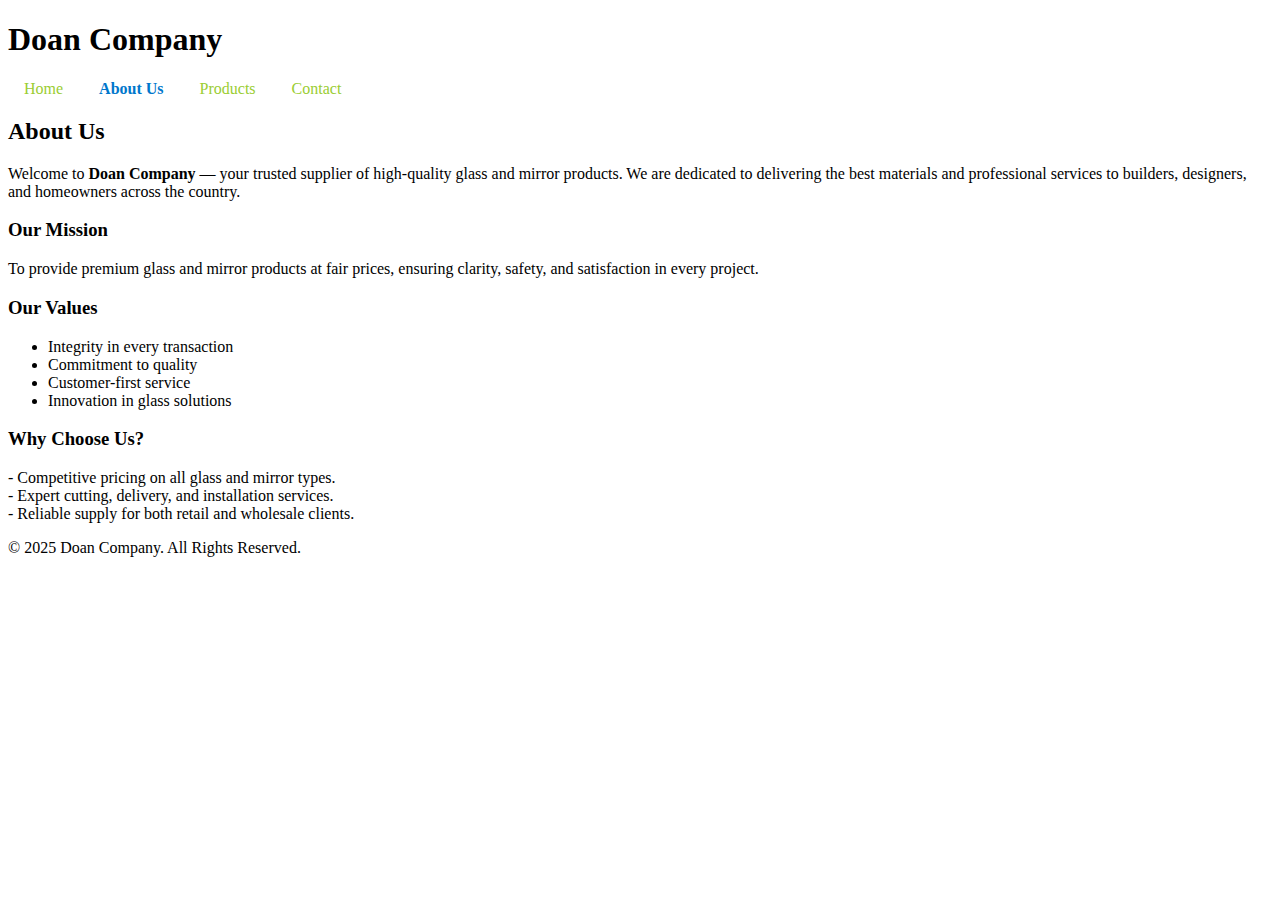
<file: index.html>
<!DOCTYPE html>
<html lang="en">
<head>
  <meta charset="UTF-8">
  <meta name="viewport" content="width=device-width, initial-scale=1.0">
  <title>About Us - Doan Company</title>
  <link rel="stylesheet" href="style.css">
  <script src="script.js" defer></script>
</head>
<body>
  <header>
    <h1>Doan Company</h1>
    <nav>
      <a href="index.html">Home</a>
      <a href="about.html" class="active">About Us</a>
      <a href="products.html">Products</a>
      <a href="contact.html">Contact</a>
    </nav>
  </header>

  <main>
    <section class="about">
      <h2>About Us</h2>
      <p>
        Welcome to <strong>Doan Company</strong> — your trusted supplier of high-quality glass and mirror products.
        We are dedicated to delivering the best materials and professional services to builders, designers, and
        homeowners across the country.
      </p>

      <h3>Our Mission</h3>
      <p>
        To provide premium glass and mirror products at fair prices, ensuring clarity, safety, and satisfaction
        in every project.
      </p>

      <h3>Our Values</h3>
      <ul>
        <li>Integrity in every transaction</li>
        <li>Commitment to quality</li>
        <li>Customer-first service</li>
        <li>Innovation in glass solutions</li>
      </ul>

      <h3>Why Choose Us?</h3>
      <p>
        - Competitive pricing on all glass and mirror types.<br>
        - Expert cutting, delivery, and installation services.<br>
        - Reliable supply for both retail and wholesale clients.
      </p>
    </section>
  </main>

  <footer>
    <p>&copy; 2025 Doan Company. All Rights Reserved.</p>
  </footer>
</body>
</html>
</file>
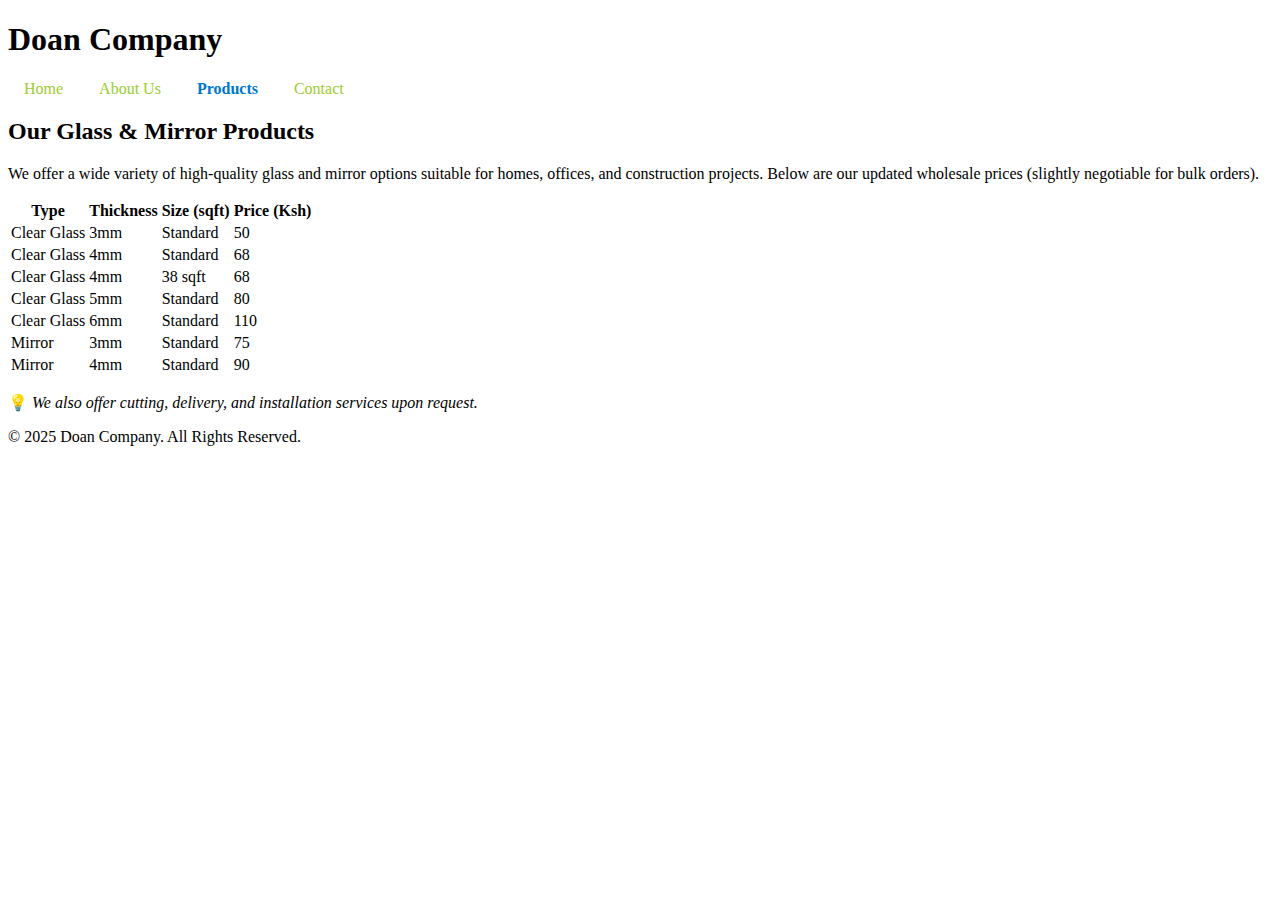
<file: product.html>
<!DOCTYPE html>
<html lang="en">
<head>
  <meta charset="UTF-8">
  <meta name="viewport" content="width=device-width, initial-scale=1.0">
  <title>Products - Doan Company</title>
  <link rel="stylesheet" href="style.css">
  <script src="script.js" defer></script>
</head>
<body>
  <header>
    <h1>Doan Company</h1>
    <nav>
      <a href="index.html">Home</a>
      <a href="about.html">About Us</a>
      <a href="products.html" class="active">Products</a>
      <a href="contact.html">Contact</a>
    </nav>
  </header>

  <main>
    <section class="products">
      <h2>Our Glass & Mirror Products</h2>
      <p>
        We offer a wide variety of high-quality glass and mirror options suitable for homes,
        offices, and construction projects. Below are our updated wholesale prices
        (slightly negotiable for bulk orders).
      </p>

      <table class="product-table">
        <thead>
          <tr>
            <th>Type</th>
            <th>Thickness</th>
            <th>Size (sqft)</th>
            <th>Price (Ksh)</th>
          </tr>
        </thead>
        <tbody>
          <tr>
            <td>Clear Glass</td>
            <td>3mm</td>
            <td>Standard</td>
            <td>50</td>
          </tr>
          <tr>
            <td>Clear Glass</td>
            <td>4mm</td>
            <td>Standard</td>
            <td>68</td>
          </tr>
          <tr>
            <td>Clear Glass</td>
            <td>4mm</td>
            <td>38 sqft</td>
            <td>68</td>
          </tr>
          <tr>
            <td>Clear Glass</td>
            <td>5mm</td>
            <td>Standard</td>
            <td>80</td>
          </tr>
          <tr>
            <td>Clear Glass</td>
            <td>6mm</td>
            <td>Standard</td>
            <td>110</td>
          </tr>
          <tr>
            <td>Mirror</td>
            <td>3mm</td>
            <td>Standard</td>
            <td>75</td>
          </tr>
          <tr>
            <td>Mirror</td>
            <td>4mm</td>
            <td>Standard</td>
            <td>90</td>
          </tr>
        </tbody>
      </table>

      <p class="note">
        💡 <em>We also offer cutting, delivery, and installation services upon request.</em>
      </p>
    </section>
  </main>

  <footer>
    <p>&copy; 2025 Doan Company. All Rights Reserved.</p>
  </footer>
</body>
</html>
</file>
<file: style.css>
nav a {
  color: yellowgreen;
  text-decoration: none;
  padding: 8px 16px;
}

nav a:hover {
  color: #0077cc;
}

nav a.active {
  color: #0077cc;
  font-weight: bold;
}
</file>
